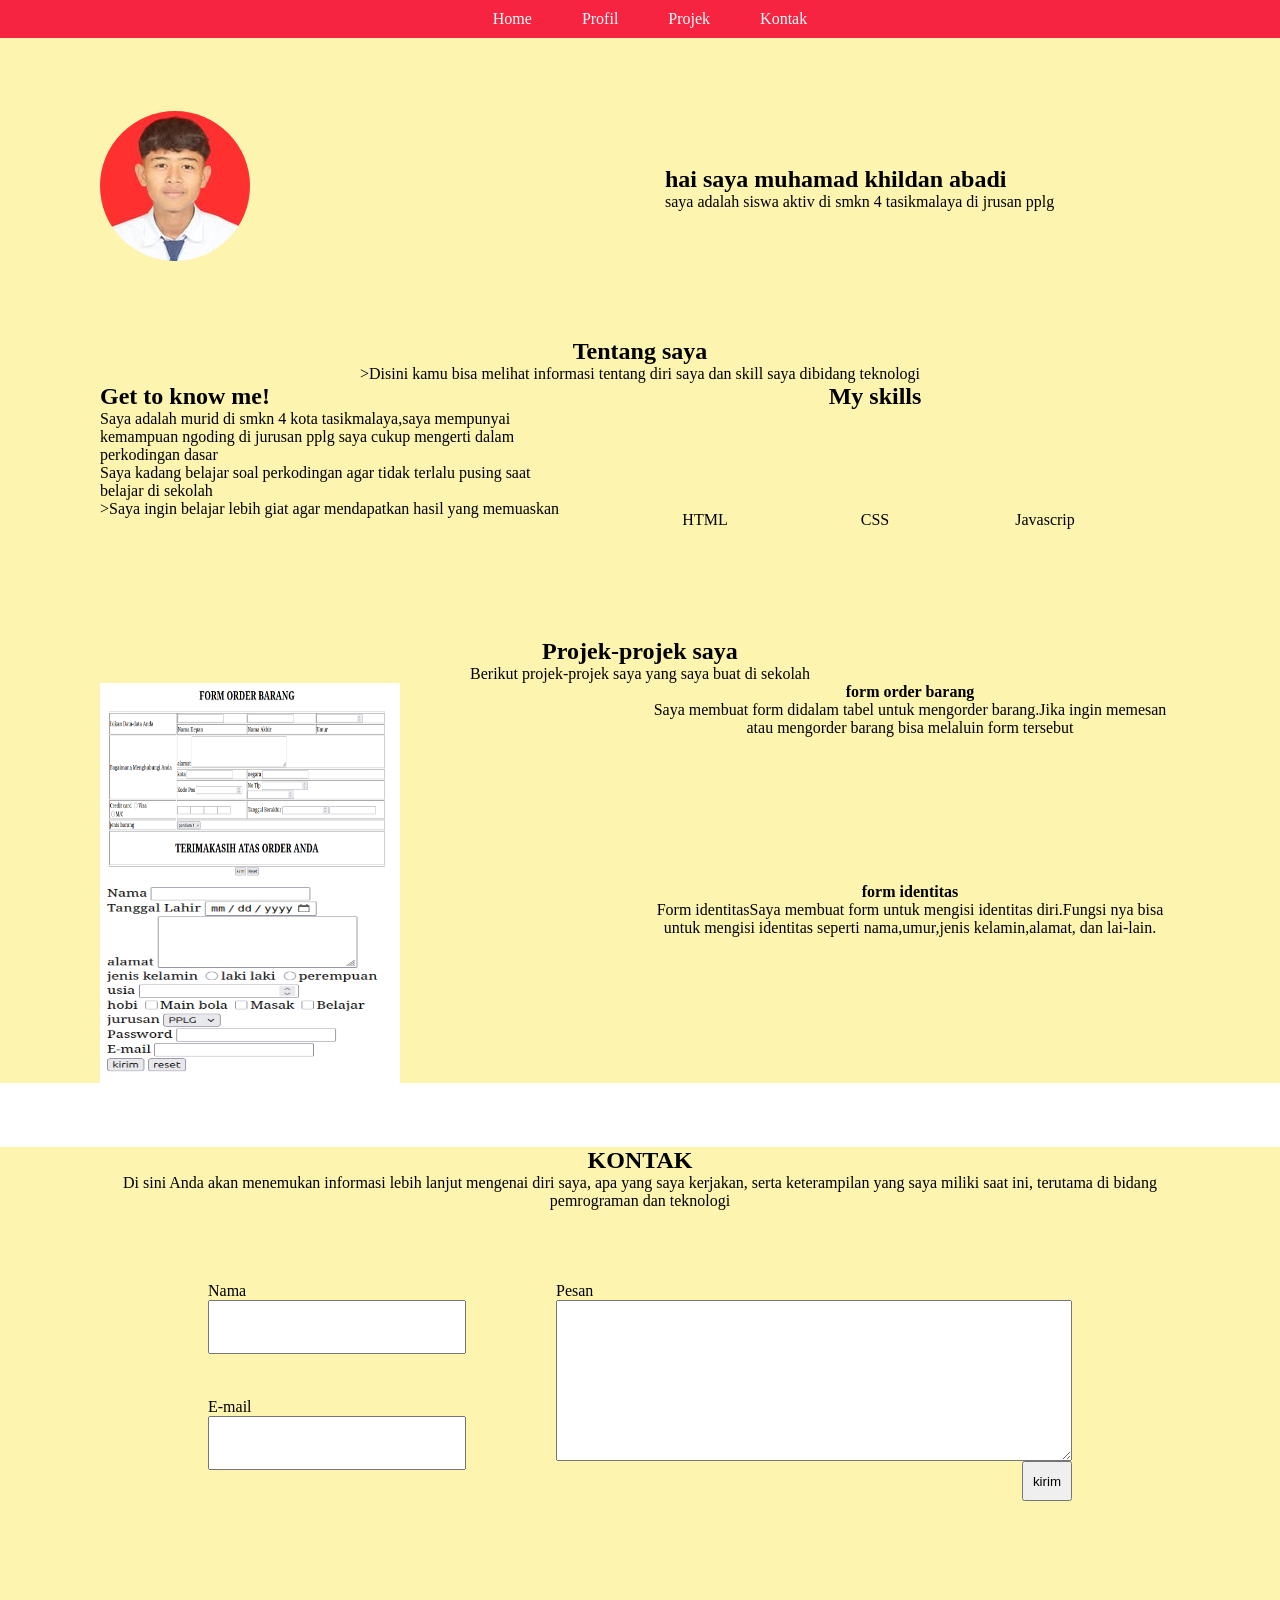
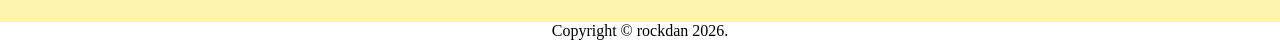
<file: index.html>
<!DOCTYPE html>
<html lang="en">
<head>
    <meta charset="UTF-8">
    <meta name="viewport" content="width=device-width, initial-scale=1.0">
    <title>Document</title>
    <link rel="stylesheet" href="gaya.css">
</head>
<body>
    <div class="container">
        <header>
            <nav>
                <ul>
                    <li><a href="#home">Home</a></li>
                    <li><a href="#profil">Profil</a></li>
                    <li><a href="#projek">Projek</a></li>
                    <li><a href="#kontak">Kontak</a></li>
                </ul>
            </nav>
        </header>
            <section id="home" class="home">
                <div class="foto">
                   <img src="khildan.jpg" alt="">
                </div>
                <div class="tentang">
                    <h1>hai saya muhamad khildan abadi</h1>
                    saya adalah siswa aktiv di smkn 4 tasikmalaya di jrusan pplg
                </div>
            </section>
            <section id="profil" class="profil">
                <div class="profilsaya">
                   <h1>Tentang saya</h1>
                   <p>>Disini kamu bisa melihat informasi tentang diri saya dan skill saya dibidang teknologi</p>
                </div>
                <div class="tentang2">
                        
                   <div class="detail saya">
                    <h2>Get to know me!</h2>
                    <p>Saya adalah murid di smkn 4 kota tasikmalaya,saya mempunyai kemampuan ngoding di jurusan pplg saya cukup mengerti dalam perkodingan dasar</p>
                    <p>Saya kadang belajar soal perkodingan agar tidak terlalu pusing saat belajar di sekolah</p>
                    <p>>Saya ingin belajar lebih giat agar mendapatkan hasil yang memuaskan</p>
                   </div>
                
                <div class="myskills">
                        <h2>My skills</h2>
                        <div class="list">
                        <div class="kotak">HTML</div>
                        <div class="kotak">CSS</div>
                        <div class="kotak">Javascrip</div></div>
                </div>
                </div>
            </div>      
            </section>
            <section id="projek" class="projek">
                <div class="projeksaya">
                    <h2>Projek-projek saya</h2>
                    <p>Berikut projek-projek saya yang saya buat di sekolah</p>
                </div>
                <div class="web">
                    <div class="poto"><img src="order.png" alt="" height="200px" width="300px"></div>
                    <div class="website"><p><h4>form order barang</h4>Saya membuat form didalam tabel untuk mengorder barang.Jika ingin memesan atau mengorder barang bisa melaluin form tersebut</p></div>
                </div>
                <div class="web">
                    <div class="poto"><img src="form2.png" alt="" height="200px" width="300px"></div>
                    <div class="website"><p><h4>form identitas</h4>Form identitas</h4>Saya membuat form untuk mengisi identitas diri.Fungsi nya bisa untuk mengisi identitas seperti nama,umur,jenis kelamin,alamat, dan lai-lain.</p></div>
                </div>
                </div>
            </section>
            <section id="kontak" class="kontak">
                <div class="kontak1">
                  <h2>KONTAK</h2>
                    <p>Di sini Anda akan menemukan informasi lebih lanjut mengenai diri saya, apa yang saya kerjakan, serta keterampilan yang saya miliki saat ini, terutama di bidang pemrograman dan teknologi</p>
                </div>
                <div>
                    <div class="balok">
                        <div class="formkanan">
                    <label for="nama">Nama</label>
                    <input type="text" name="nama"><br>
                    <label for="E-mail">E-mail</label>
                    <input type="text" name="E-mail"></div>
                    
                    <div class="formkiri">
                        <label for="Pesan">Pesan</label>
                        <textarea name="pesan"></textarea>
                        <input type="submit" value="kirim" name="kirim">
                    </div>
                    </div>
                </div>
            </section>
            <footer>Copyright &copy; rockdan 2026.</footer>
    </div>
</body>
</html>
</file>
<file: gaya.css>
*{
       margin: 0;
    padding: 0;
}
.container {
    background-color:#FDF4AF ;
}
header {
    width: 100%;
    padding: 10px;
    background-color: #F62440;
}
nav a{
    color: white;
    text-decoration: none;
    display: block;
}
nav ul li a:hover {
    background-color: yellow;
    color: black;
}
nav ul {
    display: flex;
    list-style-type: none;
    align-items: center;
    justify-content: center;
    gap: 50px;
}
section {
    min-height: 300px;
    padding-left: 100px;
    padding-right: 100px;
}
 #home {
    /* background-color: red; */
    display: grid;
    grid-template-columns:1fr 1fr;
    gap: 50px;
    align-items: center;
    justify-content: center;
}
.foto {
    /* background-color: white; */
}
.foto img {
    border-radius: 50%;
}
.tentang {
    /* background-color: black; */
}
footer{
    text-align: center;
}
.profil {
    text-align: center;
}
.tentang2{
    display: grid;
    grid-template-columns: 1fr 1fr;
    text-align: left;
    margin-bottom: 5%;
}
.myskills {
    text-align: center;
}
.list{
    display: flex;
    margin-top: 10px;
    gap: 10ox;
    padding: 50px;
}
.kotak{
    margin: 10px;
    height: 80px;
    width: 150px;
    border-radius: 15%;
    background-color: #FDF4AF;
    justify-content: center;
    align-items: center;
    display: flex;
}
.projek{
    background-color:#FDF4AF;
    text-align: center;
    margin-bottom: 5%;
    display: flex;
    flex-direction: column;
    justify-content: center;
}
.poto {
    background-color: #FDF4AF;
    width: 300px;
    height: 200px;
    grid-template-columns: 1fr 1fr;

}
.web {
    text-align: center;
    display: grid;
    grid-template-columns: 1fr 1fr;
    justify-content: center;
    margin-top: ;
}
.kontak {
    background-color:#FDF4AF;
    margin-bottom: %;
}
.kontak1 {
    text-align: center;
    margin-bottom: 3%;
}
.balok {
    width: 80%;
    height: 300px;
    background-color:#FDF4AF;
    margin: 0 auto;
    padding: 40px;
    grid-template-columns: 1fr 2fr;
    display: grid;
    gap: 90px;
}
.formkanan, .formkiri {
   display: flex;
   flex-direction: column;
}
textarea {
    height: 159px;
    width: 555-=px;

}
input[type=text]{
    height: 50px;
    margin-bottom: 10%;
}
.balok input[type=submit] {
    height: 40px;
    width: 50px;
    align-self: flex-end;
}
footer {
    text-align: center;
}
</file>
